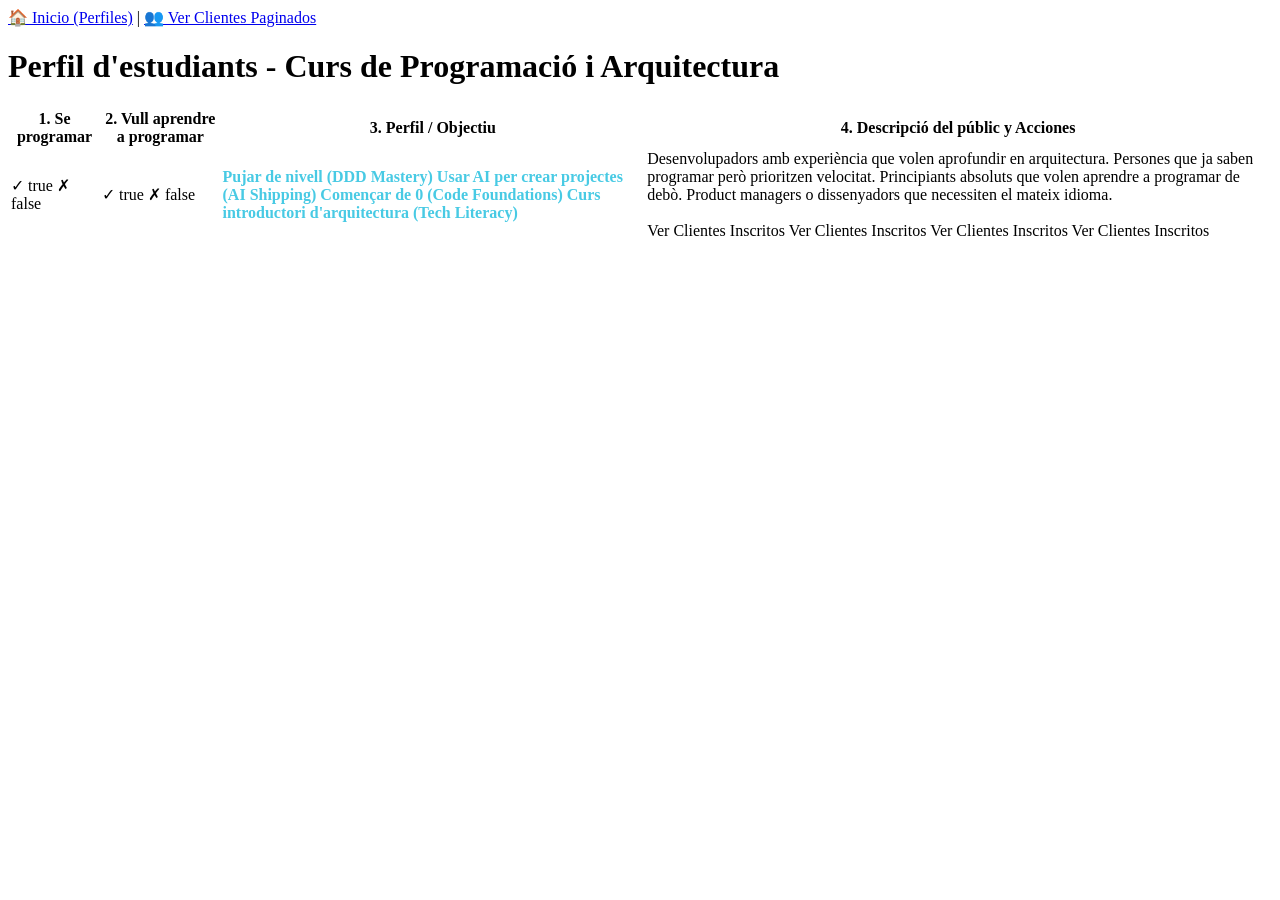
<file: compassMap/src/main/resources/templates/index.html>
<!DOCTYPE html>
<html lang="es">
<head>
    <meta charset="UTF-8">
    <title>CompassMap - Perfiles de Estudiantes</title>
    <link rel="stylesheet" th:href="@{/css/style.css}" />
</head>
<body>

<div class="nav-bar">
    <a class="nav-link" href="/index">🏠 Inicio (Perfiles)</a> |
    <a class="nav-link" href="/customers">👥 Ver Clientes Paginados</a>
</div>

<h1>Perfil d'estudiants - Curs de Programació i Arquitectura</h1>

<div class="grid-container">
    <table>
        <thead>
        <tr>
            <th>1. Se programar</th>
            <th>2. Vull aprendre a programar</th>
            <th>3. Perfil / Objectiu</th>
            <th>4. Descripció del públic y Acciones</th>
        </tr>
        </thead>
        <tbody>
        <!-- El bucle recorre la lista y la herramienta 'estado' nos da el número de fila (0, 1, 2, 3) -->
        <tr th:each="rutaTexto, estado : ${catalogoRutasTexto}">

            <!-- Columna 1: ¿Se programar? (Evaluamos según la posición de la fila) -->
            <td>
                <!-- Fila 0 (DDD) y Fila 1 (AI) dan true -->
                <span th:if="${estado.index == 0 or estado.index == 1}" class="badge-true">✓ true</span>
                <span th:unless="${estado.index == 0 or estado.index == 1}" class="badge-false">✗ false</span>
            </td>

            <!-- Columna 2: ¿Vull aprendre a programar? -->
            <td>
                <!-- Fila 0 (DDD) y Fila 2 (Code) dan true -->
                <span th:if="${estado.index == 0 or estado.index == 2}" class="badge-true">✓ true</span>
                <span th:unless="${estado.index == 0 or estado.index == 2}" class="badge-false">✗ false</span>
            </td>

            <!-- Columna 3: Título del Perfil / Objetivo Oficial -->
            <td style="color: #48cae4; font-weight: bold;">
                <span th:if="${estado.index == 0}">Pujar de nivell (DDD Mastery)</span>
                <span th:if="${estado.index == 1}">Usar AI per crear projectes (AI Shipping)</span>
                <span th:if="${estado.index == 2}">Començar de 0 (Code Foundations)</span>
                <span th:if="${estado.index == 3}">Curs introductori d'arquitectura (Tech Literacy)</span>
            </td>

            <!-- Columna 4: Descripciones y Acciones Interactivas de Salto -->
            <td>
                <span th:if="${estado.index == 0}">Desenvolupadors amb experiència que volen aprofundir en arquitectura.</span>
                <span th:if="${estado.index == 1}">Persones que ja saben programar però prioritzen velocitat.</span>
                <span th:if="${estado.index == 2}">Principiants absoluts que volen aprendre a programar de debò.</span>
                <span th:if="${estado.index == 3}">Product managers o dissenyadors que necessiten el mateix idioma.</span>
                <br><br>

                <!-- Cada botón salta a la lista de clientes aplicando el criterio de búsqueda adecuado -->
                <a th:if="${estado.index == 0}" th:href="@{/customers(buscarTexto='DDD Mastery', criterio='firstName')}" class="btn-action">Ver Clientes Inscritos</a>
                <a th:if="${estado.index == 1}" th:href="@{/customers(buscarTexto='AI Shipping', criterio='firstName')}" class="btn-action">Ver Clientes Inscritos</a>
                <a th:if="${estado.index == 2}" th:href="@{/customers(buscarTexto='Code Foundations', criterio='firstName')}" class="btn-action">Ver Clientes Inscritos</a>
                <a th:if="${estado.index == 3}" th:href="@{/customers(buscarTexto='Tech Literacy', criterio='firstName')}" class="btn-action">Ver Clientes Inscritos</a>
            </td>
        </tr>
        </tbody>
    </table>
</div>

</body>
</html>
</file>
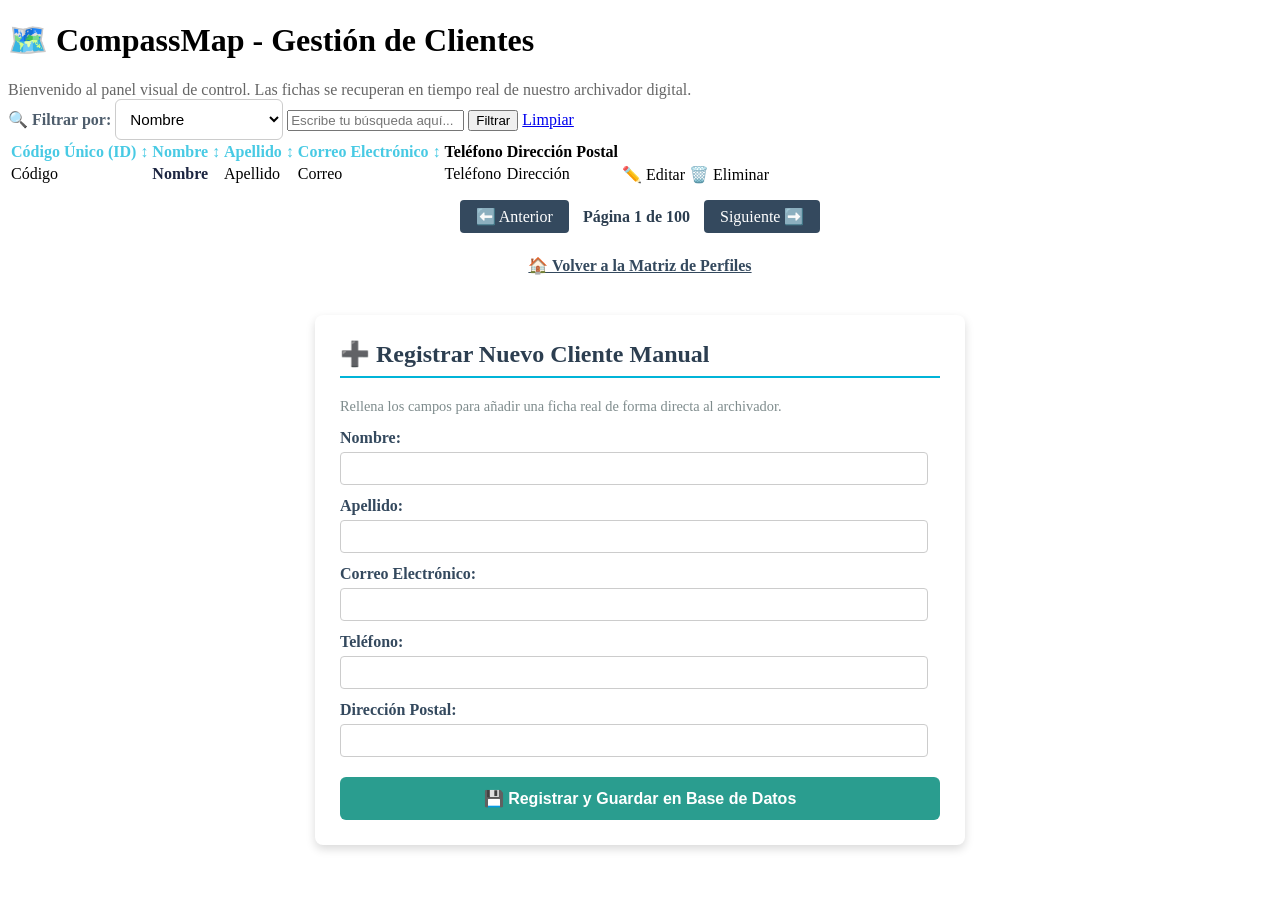
<file: compassMap/src/main/resources/templates/customers.html>
<!DOCTYPE html>
<html xmlns:th="http://thymeleaf.org" lang="es">
<head>
    <meta charset="UTF-8">
    <meta name="viewport" content="width=device-width, initial-scale=1.0">
    <title>CompassMap - Panel de Clientes</title>
    <link rel="stylesheet" th:href="@{/css/style.css}" />
</head>
<body>

<div class="wrapper">
    <div class="card-contenedor">
        <h1>🗺️ CompassMap - Gestión de Clientes</h1>
        <p style="color: #666; margin: 0;">Bienvenido al panel visual de control. Las fichas se recuperan en tiempo real de nuestro archivador digital.</p>
    </div>

    <!-- CAJA DE BÚSQUEDA MULTICAMPO AVANZADA -->
    <div class="card-contenedor">
        <form th:action="@{/customers}" method="GET" class="search-form">
            <span style="font-weight: bold; color: #4e5d6c;">🔍 Filtrar por:</span>

            <!-- Desplegable selectivo para elegir la columna de búsqueda -->
            <select name="criterio" style="padding: 10px; border: 1px solid #ccc; border-radius: 6px; font-size: 0.95rem; background: white;">
                <option value="firstName" th:selected="${criterioSeleccionado == 'firstName'}">Nombre</option>
                <option value="lastName" th:selected="${criterioSeleccionado == 'lastName'}">Apellido</option>
                <option value="email" th:selected="${criterioSeleccionado == 'email'}">Correo Electrónico</option>
            </select>

            <!-- Cambiamos el 'name' a 'buscarTexto' para coincidir con el controlador -->
            <input type="text" name="buscarTexto" th:value="${textoBuscado}" placeholder="Escribe tu búsqueda aquí..."/>

            <button type="submit" class="btn btn-info">Filtrar</button>
            <a href="/customers" class="btn btn-secondary">Limpiar</a>
        </form>
    </div>


    <!-- TABLA RESPONSIVA CORREGIDA: Exactamente 7 cabeceras alineadas con sus 7 columnas -->
    <div class="card-contenedor" th:unless="${#lists.isEmpty(listaDeClientes)}">
        <div class="table-responsive">
            <table>
                <thead>
                    <tr>
                        <!-- Añadimos buscarTexto y criterio a cada enlace para mantener el estado de la búsqueda -->
                        <th><a th:href="@{/customers(page=${paginaActual}, ordenarPor='id', direccion=${siguienteDireccion}, buscarTexto=${textoBuscado}, criterio=${criterioSeleccionado})}" style="color: #48cae4; text-decoration: none;">Código Único (ID) ↕</a></th>
                        <th><a th:href="@{/customers(page=${paginaActual}, ordenarPor='firstName', direccion=${siguienteDireccion}, buscarTexto=${textoBuscado}, criterio=${criterioSeleccionado})}" style="color: #48cae4; text-decoration: none;">Nombre ↕</a></th>
                        <th><a th:href="@{/customers(page=${paginaActual}, ordenarPor='lastName', direccion=${siguienteDireccion}, buscarTexto=${textoBuscado}, criterio=${criterioSeleccionado})}" style="color: #48cae4; text-decoration: none;">Apellido ↕</a></th>
                        <th><a th:href="@{/customers(page=${paginaActual}, ordenarPor='email', direccion=${siguienteDireccion}, buscarTexto=${textoBuscado}, criterio=${criterioSeleccionado})}" style="color: #48cae4; text-decoration: none;">Correo Electrónico ↕</a></th>
                        <th>Teléfono</th>
                        <th>Dirección Postal</th>
                        <th style="text-align: center; color: white;">Acciones Visuales</th>
                    </tr>
                </thead>
                <tbody>
                <tr th:each="cliente : ${listaDeClientes}">
                    <td th:text="${cliente.id}" class="tabla-codigo">Código</td>
                    <td th:text="${cliente.firstName}" style="font-weight: bold; color: #1c2541;">Nombre</td>
                    <td th:text="${cliente.lastName}">Apellido</td>
                    <td th:text="${cliente.email}">Correo</td>
                    <td th:text="${cliente.phone}">Teléfono</td>
                    <td th:text="${cliente.address}">Dirección</td>
                    <td>
                        <div class="actions-cell">
                            <a th:href="@{/customers/edit/{id}(id=${cliente.id})}" class="btn btn-warning btn-sm">✏️ Editar</a>
                            <a th:href="@{/customers/delete/{id}(id=${cliente.id})}"
                               onclick="return confirm('¿Seguro que deseas eliminar permanentemente este registro?');"
                               class="btn btn-danger btn-sm">🗑️ Eliminar</a>
                        </div>
                    </td>
                </tr>
                </tbody>
            </table>
        </div>
    </div>
</div>

<!-- BOTONERA DE PAGINACIÓN AUTOMÁTICA -->
<div style="margin-top: 20px; text-align: center;">
    <!-- Botón para ir a la página anterior (se desactiva si estamos en la página 0) -->
    <a th:if="${paginaActual > 0}" th:href="@{/customers(page=${paginaActual - 1})}"
       style="padding: 8px 16px; background-color: #34495e; color: white; text-decoration: none; border-radius: 4px; margin-right: 10px;">⬅️ Anterior</a>

    <!-- Texto indicador del bloque donde nos encontramos -->
    <span style="font-weight: bold; color: #2c3e50;" th:text="'Página ' + (${paginaActual} + 1) + ' de ' + ${totalPaginas}">Página 1 de 100</span>

    <!-- Botón para ir a la página siguiente (se desactiva si llegamos al final) -->
    <a th:if="${paginaActual < totalPaginas - 1}" th:href="@{/customers(page=${paginaActual + 1})}"
       style="padding: 8px 16px; background-color: #34495e; color: white; text-decoration: none; border-radius: 4px; margin-left: 10px;">Siguiente ➡️</a>
</div>

<p style="text-align: center; margin-top: 30px;"><a href="/index" style="color: #34495e; font-weight: bold;">🏠 Volver a la Matriz de Perfiles</a></p>

<!-- SECCIÓN NUEVA: FORMULARIO INTERACTIVO DE ALTA -->
<div style="max-width: 600px; margin: 40px auto; background: white; padding: 25px; border-radius: 8px; box-shadow: 0 4px 10px rgba(0,0,0,0.15);">
    <h2 style="color: #2c3e50; border-bottom: 2px solid #00b4d8; padding-bottom: 8px; margin-top: 0;">➕ Registrar Nuevo Cliente Manual</h2>
    <p style="color: #7f8c8d; font-size: 0.9rem;">Rellena los campos para añadir una ficha real de forma directa al archivador.</p>

    <!-- El formulario apunta a nuestra nueva ruta POST y se enlaza con la ficha en blanco 'nuevoCliente' -->
    <form th:action="@{/customers/save}" th:object="${nuevoCliente}" method="POST">
        <div style="margin-bottom: 12px;">
            <label style="display:block; font-weight:bold; margin-bottom:5px; color:#34495e;">Nombre:</label>
            <input type="text" th:field="*{firstName}" required style="width:95%; padding:8px; border:1px solid #ccc; border-radius:4px;"/>
        </div>
        <div style="margin-bottom: 12px;">
            <label style="display:block; font-weight:bold; margin-bottom:5px; color:#34495e;">Apellido:</label>
            <input type="text" th:field="*{lastName}" required style="width:95%; padding:8px; border:1px solid #ccc; border-radius:4px;"/>
        </div>
        <div style="margin-bottom: 12px;">
            <label style="display:block; font-weight:bold; margin-bottom:5px; color:#34495e;">Correo Electrónico:</label>
            <input type="email" th:field="*{email}" required style="width:95%; padding:8px; border:1px solid #ccc; border-radius:4px;"/>
        </div>
        <div style="margin-bottom: 12px;">
            <label style="display:block; font-weight:bold; margin-bottom:5px; color:#34495e;">Teléfono:</label>
            <input type="text" th:field="*{phone}" style="width:95%; padding:8px; border:1px solid #ccc; border-radius:4px;"/>
        </div>
        <div style="margin-bottom: 20px;">
            <label style="display:block; font-weight:bold; margin-bottom:5px; color:#34495e;">Dirección Postal:</label>
            <input type="text" th:field="*{address}" style="width:95%; padding:8px; border:1px solid #ccc; border-radius:4px;"/>
        </div>

        <button type="submit" style="width:100%; padding:12px; background-color:#2a9d8f; color:white; border:none; border-radius:6px; font-weight:bold; font-size:1rem; cursor:pointer;">💾 Registrar y Guardar en Base de Datos</button>
    </form>
</div>

</body>
</html>
</file>
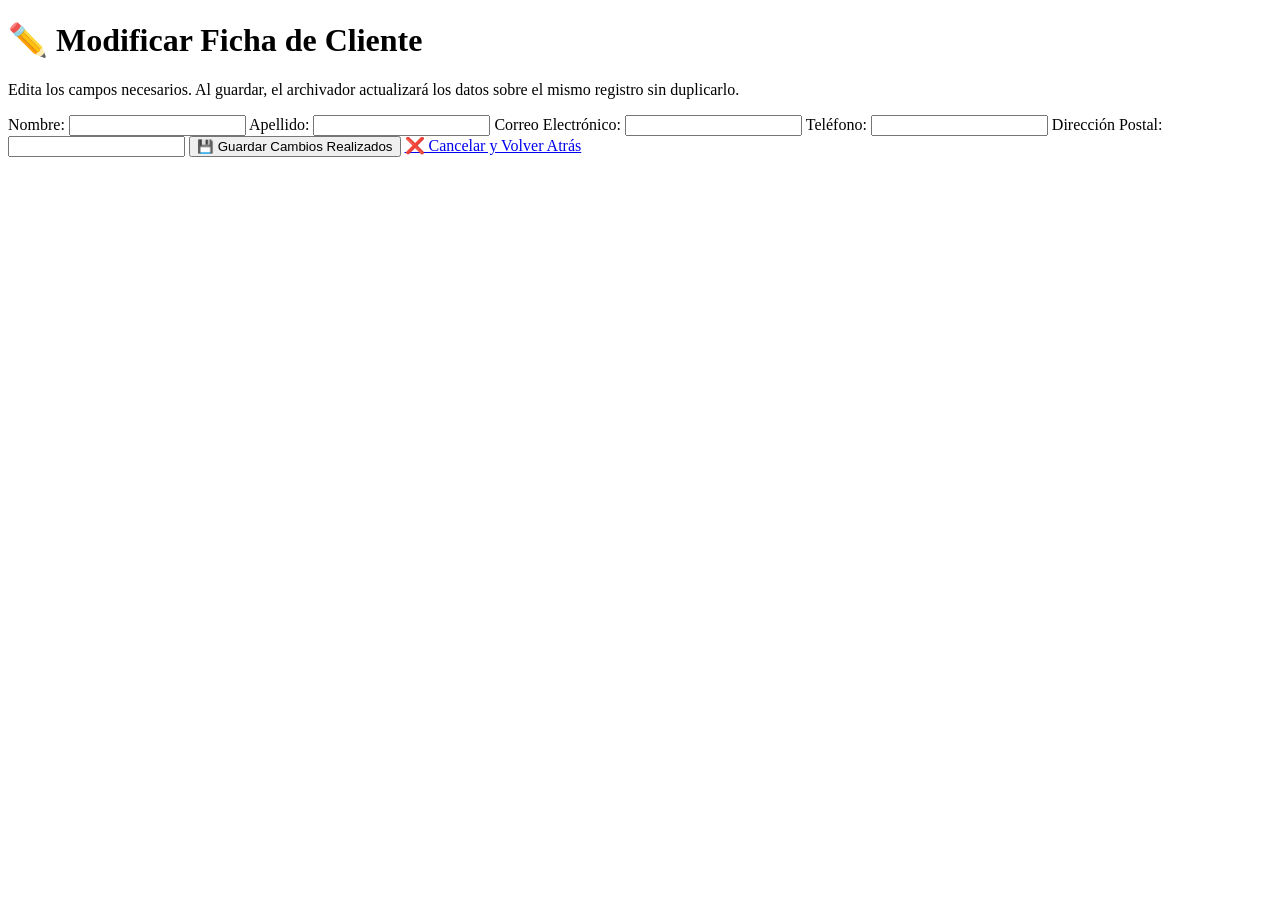
<file: compassMap/src/main/resources/templates/edit-customer.html>
<!DOCTYPE html>
<html xmlns:th="http://thymeleaf.org" lang="es">
<head>
    <meta charset="UTF-8">
    <title>CompassMap - Editar Cliente</title>
    <link rel="stylesheet" th:href="@{/css/style.css}" />
</head>
<body>

<div class="form-container">
    <h1>✏️ Modificar Ficha de Cliente</h1>
    <p>Edita los campos necesarios. Al guardar, el archivador actualizará los datos sobre el mismo registro sin duplicarlo.</p>

    <!-- Reutilizamos la ruta de guardado. Como la ficha incluye el ID oculto, JPA sabe que debe actualizar en vez de crear -->
    <form th:action="@{/customers/save}" th:object="${clienteAEditar}" method="POST">

        <!-- Campo oculto para conservar el ID único original del cliente sin que se modifique -->
        <input type="hidden" th:field="*{id}" />

        <label>Nombre:</label>
        <input type="text" th:field="*{firstName}" required />

        <label>Apellido:</label>
        <input type="text" th:field="*{lastName}" required />

        <label>Correo Electrónico:</label>
        <input type="email" th:field="*{email}" required />

        <label>Teléfono:</label>
        <input type="text" th:field="*{phone}" />

        <label>Dirección Postal:</label>
        <input type="text" th:field="*{address}" />

        <button type="submit" class="btn-save">💾 Guardar Cambios Realizados</button>
        <a href="/customers" class="btn-cancel">❌ Cancelar y Volver Atrás</a>
    </form>
</div>

</body>
</html>
</file>
